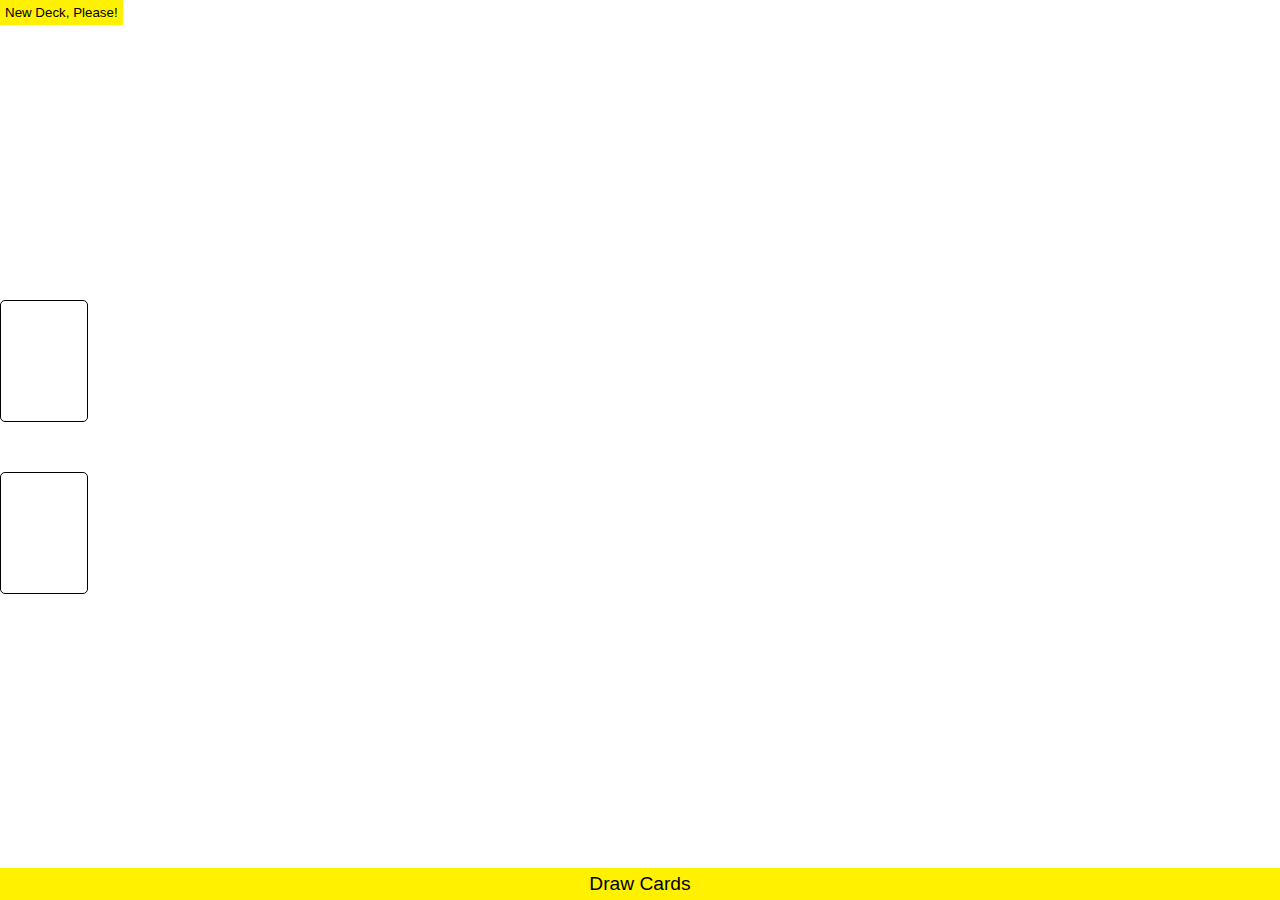
<file: 01. War - save deckid for later use/index.html>
<!DOCTYPE html>
<html lang="en">
<head>
    <meta charset="UTF-8">
    <meta name="viewport" content="width=device-width, initial-scale=1.0">
    <link rel="stylesheet" href="style.css">
    <title>Document</title>
</head>
<body>
    <button id="btn-el">New Deck, Please!</button>
    <div id="cards">
        <div class="card-slot"></div>
        <div class="card-slot"></div>
    </div>
    <button id="draw-el">Draw Cards</button>

    <script src="app.js"></script>
</body>
</html>
</file>
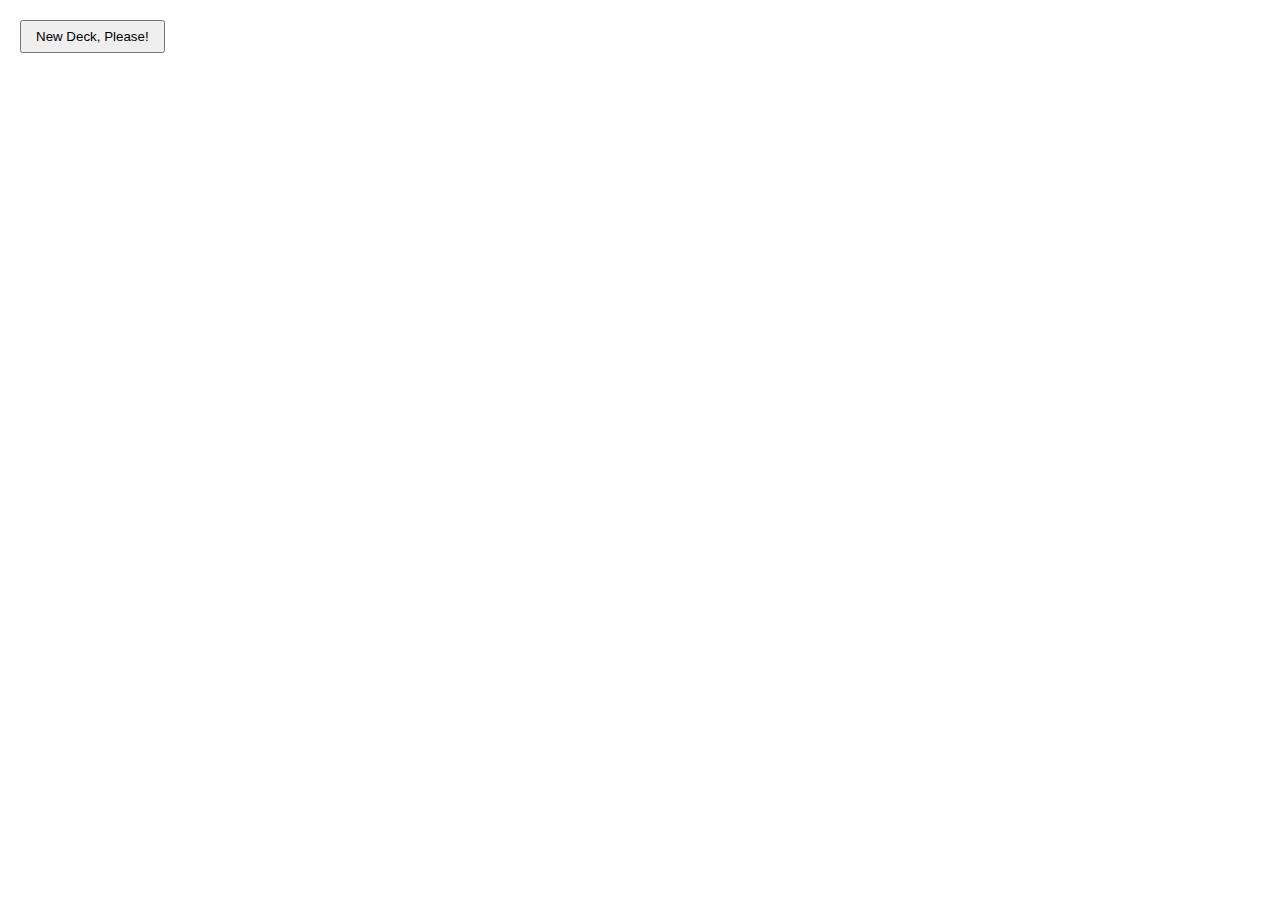
<file: Callbacks array.filter/index.html>
<!DOCTYPE html>
<html lang="en">
<head>
    <meta charset="UTF-8">
    <meta name="viewport" content="width=device-width, initial-scale=1.0">
    <link rel="stylesheet" href="style.css">
    <title>Document</title>
</head>
<body>
    <button id="btn-el">New Deck, Please!</button>

    <script src="app.js"></script>
</body>
</html>
</file>
<file: 01. War - save deckid for later use/style.css>
html, body {
    margin: 0;
    padding: 0;
    font-family: "Exo 2", sans-serif;
    height: 100vh;
}

body {
    display: flex;
    flex-direction: column;
    justify-content: space-between;
}

button {
    background-color: #FFF100;
    cursor: pointer;
    border: none;
}

button#btn-el {
    align-self: flex-start;
    padding: 5px;
}

button#draw-el {
    font-size: 1.2em;
    padding: 5px;
}

div.card-slot {
    border: 1px solid black;
    border-radius: 5px;
    height: 120px;
    width: calc(120px * 5 / 7);
}

div.card-slot:nth-of-type(1) {
    margin-bottom: 50px;
}

img.card {
    width: 100%;
    height: 100%;
}
</file>
<file: Callbacks array.filter/style.css>
html, body {
    margin: 0;
    padding: 0;
}

#btn-el {
    padding: 7px 14px;
    margin: 20px;
}
</file>
